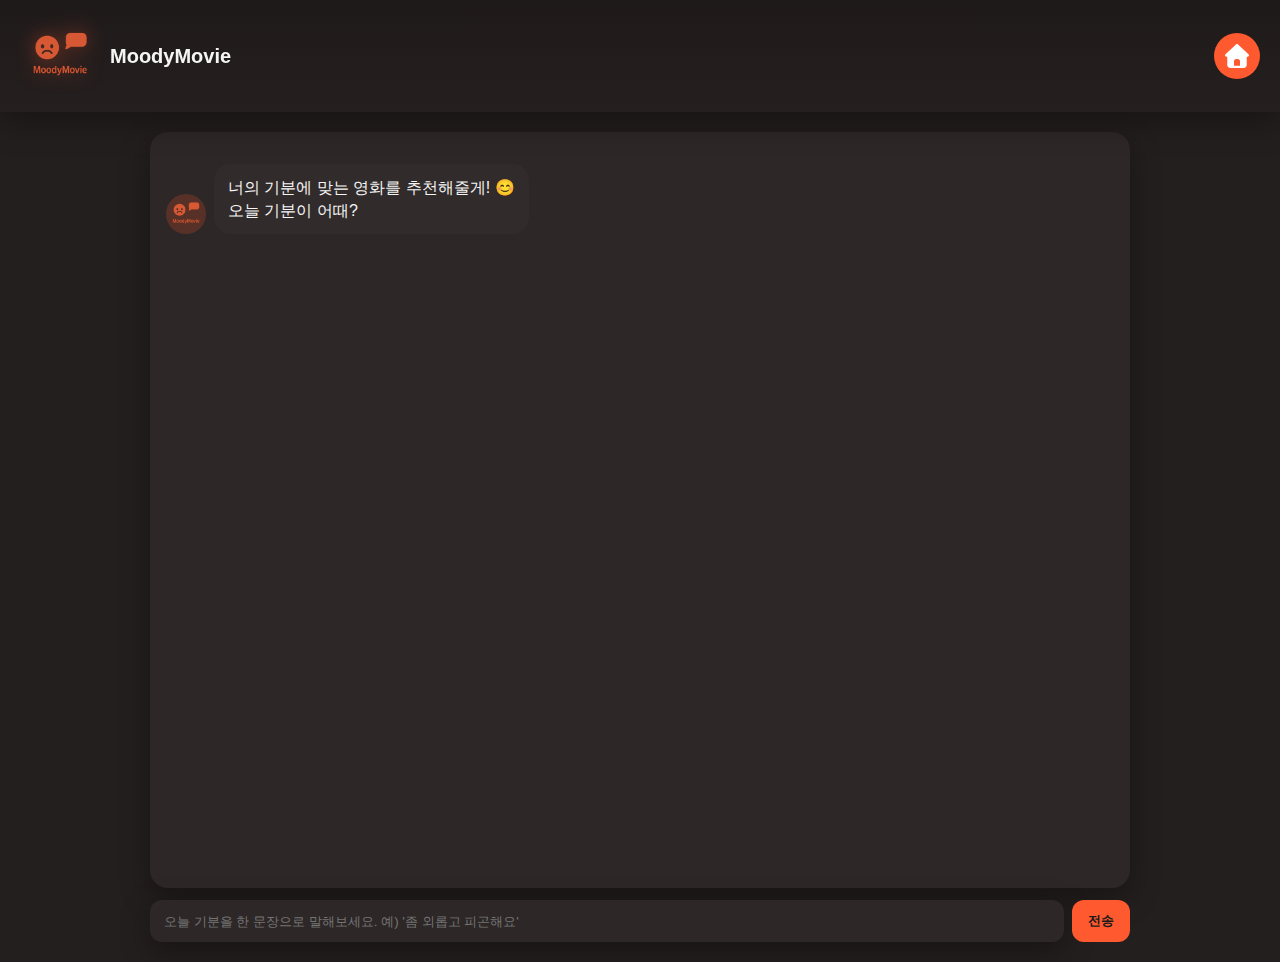
<file: templates/chatbot.html>
<!DOCTYPE html>
<html lang="ko">
<head>
  <meta charset="UTF-8">
  <meta name="viewport" content="width=device-width, initial-scale=1.0">
  <title>무디무비 챗봇</title>

  <!-- ✅ templates → static/css -->
  <link rel="stylesheet" href="../static/css/chatbot.css">

  <!-- ✅ templates → static/assets/img -->
  <link rel="icon" type="image/png" href="../static/assets/img/chatbot-logo.png">
</head>

<body>
  <header class="cb-header">
    <div class="logo-wrap">
      <!-- ✅ templates → static/assets/img -->
      <img src="../static/assets/img/chatbot-logo.png" class="logo-icon" alt="logo"/>
      <h1 class="brand tracking-in-expand">MoodyMovie</h1>
    </div>

    <!-- ✅ templates → templates -->
    <a href="index.html" class="back-btn">
      <svg xmlns="http://www.w3.org/2000/svg" viewBox="0 0 640 640">
        <path d="M341.8 72.6C329.5 61.2 310.5 61.2 298.3 72.6L74.3 280.6C64.7 289.6 61.5 303.5 66.3 315.7C71.1 327.9 82.8 336 96 336L112 336L112 512C112 547.3 140.7 576 176 576L464 576C499.3 576 528 547.3 528 512L528 336L544 336C557.2 336 569 327.9 573.8 315.7C578.6 303.5 575.4 289.5 565.8 280.6L341.8 72.6zM304 384L336 384C362.5 384 384 405.5 384 432L384 528L256 528L256 432C256 405.5 277.5 384 304 384z"/>
      </svg>
    </a>
  </header>
    
  <main class="cb-main">
    <div id="chat" class="chat-box"></div>

    <div class="input-area">
      <input id="user-input" type="text" placeholder="오늘 기분을 한 문장으로 말해보세요. 예) '좀 외롭고 피곤해요'"/>
      <button id="send-btn">전송</button>
    </div>
  </main>

  <!-- ✅ templates → static/js -->
  <script src="../static/js/chatbot.js" defer></script>
</body>
</html>
</file>
<file: static/css/chatbot.css>
:root{
  --bg:#241f1f;
  --panel:#2d2727;
  --accent:#ff5a2f;
  --text:#f5f5f5;
  --muted:#bdbdbd;
  --card:#322b2b;
  --shadow:0 10px 30px rgba(0,0,0,.35);
}


/* ===== 기본 구조 ===== */
body {
  margin: 0;
  background: var(--bg);
  color: var(--text);
  font-family: 'HakgyoansimWooju', sans-serif;
  overflow-x: hidden;
}

.cb-header {
  display: flex;
  align-items: center;
  justify-content: space-between;
  padding: 16px 20px;
  background: linear-gradient(180deg,#1f1a1a,#251f1f);
  position: sticky;
  top: 0;
  z-index: 10;
  box-shadow: var(--shadow);
}
.logo-wrap { 
  display: flex; 
  align-items: center; 
  gap: 10px; 
}
.logo-icon { 
  width: 80px;
  height: 80px; 
  filter: drop-shadow(0 0 10px rgba(255,90,47,.4)); 
}

.brand { 
  margin: 0; 
  font-size: 20px; 
}

.back-btn {
  width: 30px;
  height: 30px;
  fill: white;
  padding: 8px;
  background: var(--accent);
  border-radius: 999px;
  cursor: pointer;
  transition: all 0.25s ease;
  display: flex;
  align-items: center;
  justify-content: center;
}

.back-btn:hover {
  background: #ff714d; /* var(--accent)보다 약간 밝은 색 */
  transform: scale(1.1);
  box-shadow: 0 0 10px rgba(255, 90, 47, 0.5);
}


/* === 메인 영역 === */
.cb-main{
  max-width:980px;
  margin:20px auto;
  display:flex;
  flex-direction:column;
  height:calc(100vh - 90px);
  padding:0 12px;
}

/* === 채팅창 === */
.chat-box{
  flex:1;
  overflow:auto;
  background:var(--panel);
  border-radius:18px;
  padding:16px;
  box-shadow:var(--shadow);
}

/* === 메시지 구조 === */
.row{
  display:flex;
  gap:8px;
  align-items:flex-end;
  margin:16px 0;
}
.msg{
  max-width:75%;
  padding:12px 14px;
  border-radius:16px;
  line-height:1.45;
}
.bot{background:var(--card);}
.user{background:#3b3232;margin-left:auto;}
.thumb {
  width: 40px;
  height: 40px;
  border-radius: 50%;
  background: rgba(255, 90, 47, 0.2);

  /* 중앙 정렬 */
  display: flex;
  align-items: center;
  justify-content: center;

  /* 아이콘이 너무 붙지 않게 약간 여백 */
  overflow: hidden;
}

.thumb img {
  width: 100%;         /* 부모 크기의 70% 정도 */
  height: 100%;
  object-fit: contain; /* 이미지 비율 유지하면서 꽉 채움 */
  display: block;      /* inline 이미지 하단 여백 제거 */
}


/* === 입력창 === */
.input-area{
  display:flex;
  gap:8px;
  margin-top:12px;
}
.input-area input{
  flex:1;
  background:var(--panel);
  border:none;
  outline:none;
  color:var(--text);
  padding:12px 14px;
  border-radius:12px;
  box-shadow:var(--shadow);
}
.input-area button{
  border:none;
  background:var(--accent);
  color:#1a1a1a;
  padding:12px 16px;
  border-radius:12px;
  font-weight:800;
  cursor:pointer;
}
.input-area button:hover{opacity:.9;}


/* === 스크롤바 디자인 === */
.chat-box::-webkit-scrollbar {
  width: 10px;              /* 스크롤바 두께 */
}

.chat-box::-webkit-scrollbar-track {
  background: var(--panel);  /* 트랙(바탕)은 패널색 */
  border-radius: 10px;
}

.chat-box::-webkit-scrollbar-thumb {
  background-color: var(--accent); /* 스크롤 막대는 주황 포인트색 */
  border-radius: 10px;
  border: 2px solid var(--panel);  /* 주변 여백 효과 */
}

.chat-box::-webkit-scrollbar-thumb:hover {
  background-color: #ff764f; /* 호버 시 더 밝은 오렌지 */
}

/* 파이어폭스 호환용 */
.chat-box {
  scrollbar-width: thin; /* 얇은 스크롤바 */
  scrollbar-color: var(--accent) var(--panel);
}


/* === TMDB 포스터 섹션 === */
.poster-wrap {
  display: flex;
  flex-wrap: wrap;
  gap: 12px;
  margin-top: 8px;
  background: var(--card);
  border-radius: 12px;
  padding: 12px;
  box-shadow: 0 4px 15px rgba(0,0,0,0.25);
}

.poster-wrap img {
  width: 110px;
  height: 160px;
  border-radius: 10px;
  object-fit: cover;
  box-shadow: 0 4px 10px rgba(0,0,0,0.4);
  transition: transform 0.25s ease, box-shadow 0.25s ease;
}

.poster-wrap img:hover {
  transform: scale(1.08);
  box-shadow: 0 6px 16px rgba(255,90,47,0.4);
}

/* 반응형 조정 */
@media (max-width: 768px) {
  .poster-wrap img {
    width: 90px;
    height: 130px;
  }
}

/*로고 애니메이션*/
.tracking-in-expand {
  animation: tracking-in-expand 1.8s cubic-bezier(0.215, 0.610, 0.355, 1.000) infinite alternate;
}

/* ----------------------------------------
 * tracking-in-expand (텍스트 자간 확장 + 페이드인)
 * ---------------------------------------- */
@keyframes tracking-in-expand {
  0% {
    letter-spacing: -0.5em;
    opacity: 0;
  }
  40% {
    opacity: 0.6;
  }
  100% {
    letter-spacing: normal;
    opacity: 1;
  }
}





/* =============================
🎡 스피너 로딩 애니메이션
============================= */
.spinner {
  width: 28px;
  height: 28px;
  border: 3px solid rgba(255, 255, 255, 0.2);
  border-top-color: var(--accent);
  border-radius: 50%;
  animation: spin 0.8s linear infinite;
  margin-left: 12px;
  align-self: center;
}

@keyframes spin {
  0% { transform: rotate(0deg); }
  100% { transform: rotate(360deg); }
}

/* 스피너 행 */
.loading-row {
  display: flex;
  align-items: center;
  gap: 10px;
  margin: 12px 0;
}
</file>
